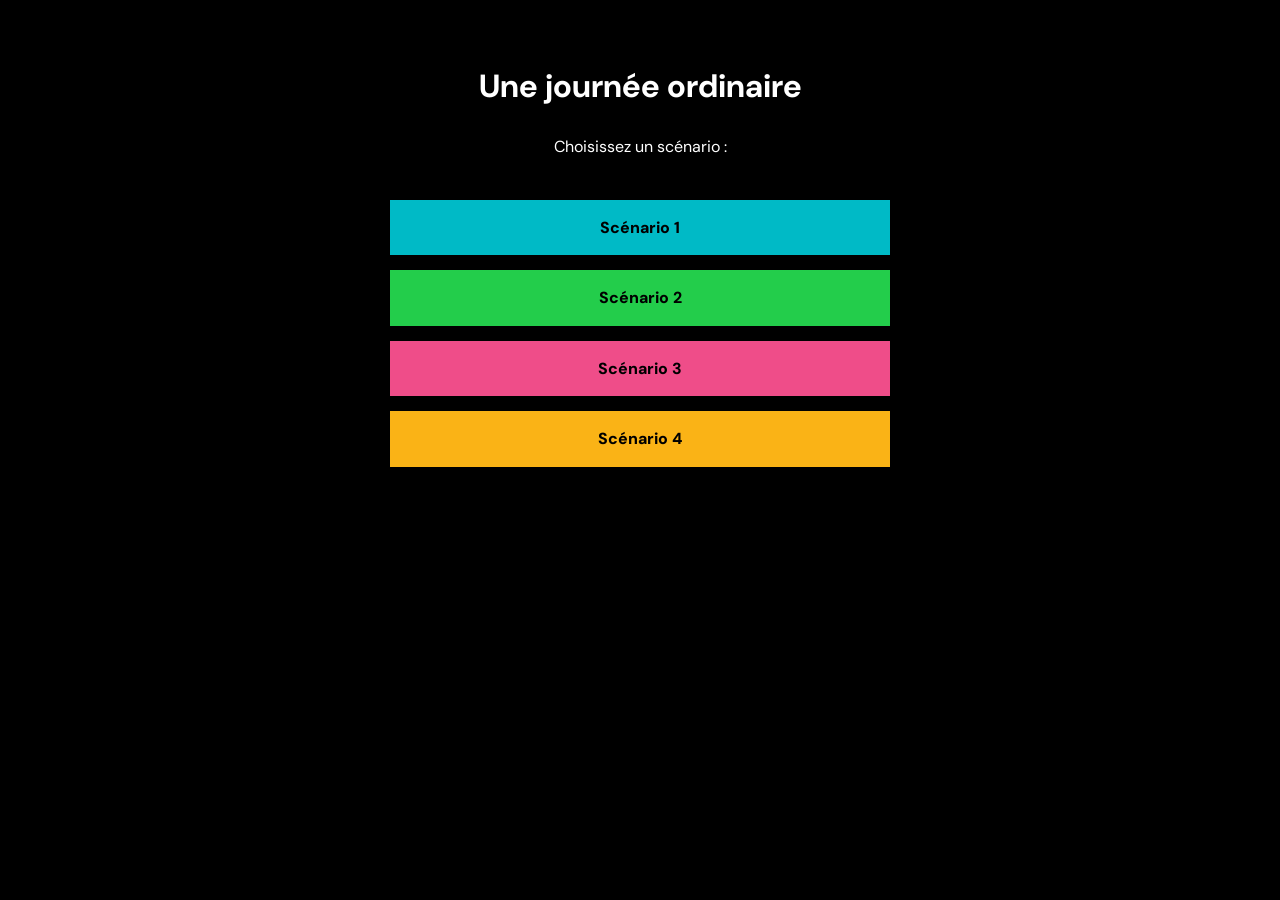
<file: index.html>
<!DOCTYPE html>
<html lang="fr">
<head class="dm-sans-main">
    <meta charset="UTF-8">
    <meta name="viewport" content="width=device-width, initial-scale=1.0">
    <title>Sensibilisation - Cybersécurité - Jeu </title>

    <link rel="preconnect" href="https://fonts.googleapis.com">
    <link rel="preconnect" href="https://fonts.gstatic.com" crossorigin>
    <link href="https://fonts.googleapis.com/css2?family=DM+Sans:ital,opsz,wght@0,9..40,100..1000;1,9..40,100..1000&display=swap" rel="stylesheet">
    <link rel="stylesheet" href="style.css">
</head>

<body>

    <main class="home">

        <h1>Une journée ordinaire</h1>

        <p>Choisissez un scénario :</p>

        <nav class="scenario-menu">
            <a class="flot dm-sans-bold" href="scenario1/">Scénario 1</a>
            <a class="flore dm-sans-bold" href="scenario2/">Scénario 2</a>
            <a class="flair dm-sans-bold" href="scenario3/">Scénario 3</a>
            <a class="flamme dm-sans-bold" href="scenario4/">Scénario 4</a>
        </nav>

    </main>

</body>
</html>
</file>
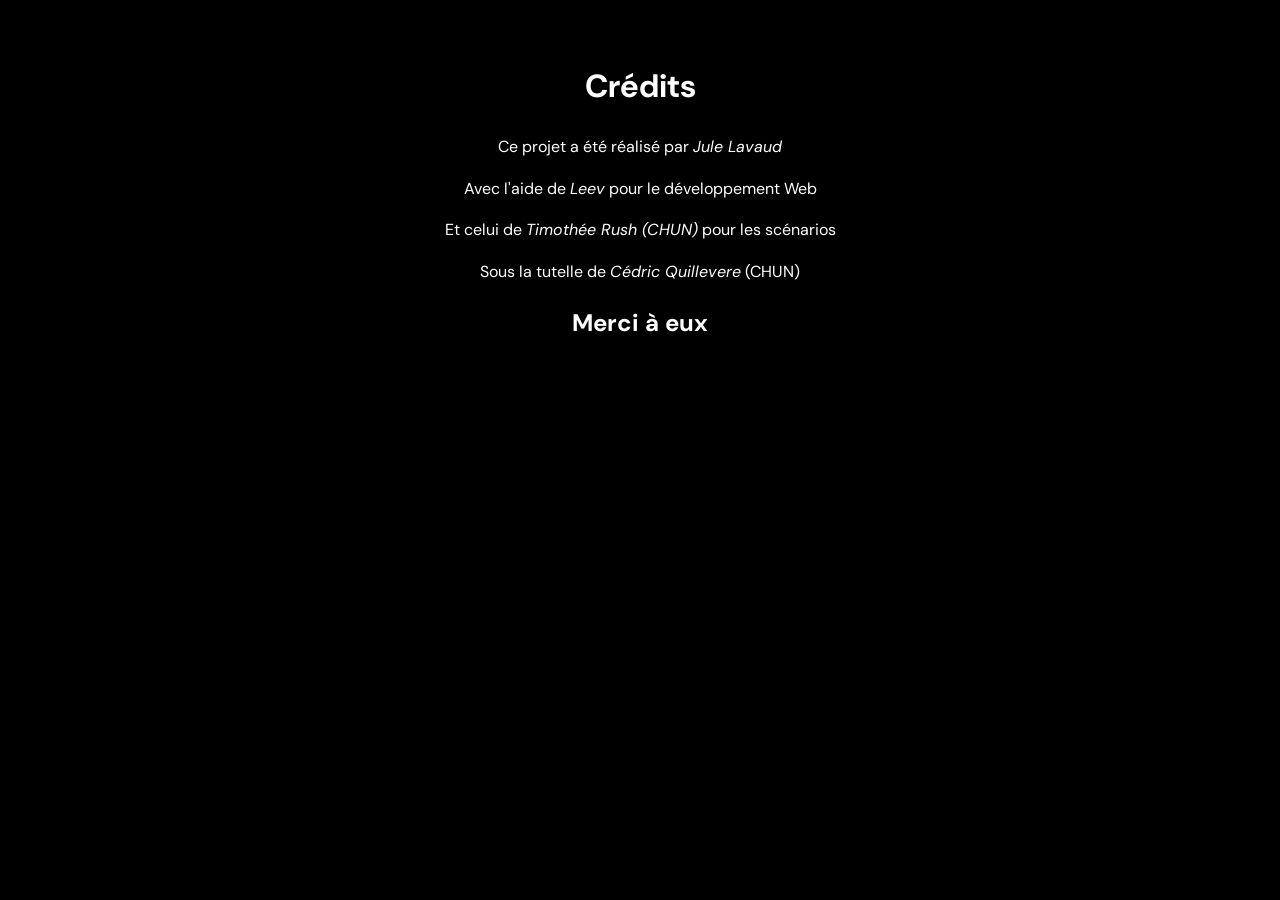
<file: credits/index.html>
<!DOCTYPE html>
<html lang="fr">
<head class="dm-sans-main">
    <meta charset="UTF-8">
    <meta name="viewport" content="width=device-width, initial-scale=1.0">
    <title>Crédits</title>

    <link rel="preconnect" href="https://fonts.googleapis.com">
    <link rel="preconnect" href="https://fonts.gstatic.com" crossorigin>
    <link href="https://fonts.googleapis.com/css2?family=DM+Sans:ital,opsz,wght@0,9..40,100..1000;1,9..40,100..1000&display=swap" rel="stylesheet">
    <link rel="stylesheet" href="../style.css">
</head>

<body>

    <main class="home">

        <h1>Crédits</h1>

        <p>Ce projet a été réalisé par <i>Jule Lavaud</i></p>
        <p>Avec l'aide de <i>Leev</i> pour le développement Web</p>
        <p>Et celui de <i>Timothée Rush (CHUN)</i> pour les scénarios</p>
        <p>Sous la tutelle de <i>Cédric Quillevere</i> (CHUN)</p>
        <h2>Merci à eux</h2>
    </main>
    

</body>
</html>
</file>
<file: style.css>
/* color var def */

:root {
    --lightgrey_clr: #d9d9d9;
    --darkgrey_clr: #626262;

    --flot_light_clr: #4ccfd7;
    --flot_clr: #00bac6;
    --flot_dark_clr: #006076;

    --flore_light_clr: #65dc81;
    --flore_clr: #23cd4b;
    --flore_dark_clr: #186c22;

    --flamme_light_clr: #fbca5c;
    --flamme_clr: #fab316;
    --flamme_dark_clr: #b77400;

    --flair_light_clr: #f482ad;
    --flair_clr: #ef4d89;
    --flair_dark_clr: #911244;

    --faisan_light_clr: #4db4a3;
    --faisan_clr: #00937c;
    --faisan_dark_clr: #005a58;

    --phare_light_clr: #f47a65;
    --phare_clr: #ef4123;
    --phare_dark_clr: #871810;

    --fougere_light_clr: #93ad7b;
    --fougere_clr: #668a44;
    --fougere_dark_clr: #304e1e;

    --figue_light_clr: #a080ae;
    --figue_clr: #764a8c;
    --figue_dark_clr: #402362;
}

/* =========================
   FONT DEF              *
   ========================= */

.dm-sans-main {
    font-family: "DM Sans", sans-serif;
    font-optical-sizing: auto;
    font-weight: 400;
    font-style: normal;
}
.dm-sans-bold {
    font-family: "DM Sans", sans-serif;
    font-optical-sizing: auto;
    font-weight: 800;
    font-style: normal;
}

/* =========================
   TEXT COLORS
   ========================= */

.text-flot {
    color: var(--flot_light_clr);
}

.text-flore {
    color: var(--flore_light_clr);
}

.text-flair {
    color: var(--flair_light_clr);
}

.text-flamme {
    color: var(--flamme_light_clr);
}

/* =========================
   CUSTOM TITLES
   ========================= */

.t1 {
    font-size: 2em;
    font-weight: 800;
    line-height: 1.2;
    margin-top: 0.5em;
    margin-bottom: 0.3em;
}

.t2 {
    font-size: 1.5em;
    font-weight: 800;
    line-height: 1.2;
    margin-top: 0.5em;
    margin-bottom: 0.3em;
}

.t3 {
    font-size: 1.17em;
    font-weight: 800;
    line-height: 1.2;
    margin-top: 0.5em;
    margin-bottom: 0.3em;
}

/* =========================
   STYLE GENERAL
   ========================= */

body {
    margin: 0;
    background: black;
    color: white;

    font-family: "DM Sans", sans-serif;
    font-optical-sizing: auto;
    font-weight: 400;
    font-style: normal;

    line-height: 1.6;
}

main {
    max-width: 900px;
    margin: 0 auto;
    padding: 40px 20px;
}


/* =========================
   PAGE D'ACCUEIL
   ========================= */

.home {
    text-align: center;
}

.scenario-menu {
    display: flex;
    flex-direction: column;
    gap: 15px;

    max-width: 500px;
    margin: 40px auto;
}

.scenario-menu a.flot {
    background: var(--flot_clr);
    color: black;
}
.scenario-menu a.flot:hover{
    background: var(--flot_light_clr);
}
.scenario-menu a.flot:active{
    background: var(--flot_dark_clr);
}

.scenario-menu a.flore {
    background: var(--flore_clr);
    color: black;
}
.scenario-menu a.flore:hover{
    background: var(--flore_light_clr);
}
.scenario-menu a.flore:active{
    background: var(--flore_dark_clr);
}

.scenario-menu a.flair {
    background: var(--flair_clr);
    color: black;
}
.scenario-menu a.flair:hover{
    background: var(--flair_light_clr);
}
.scenario-menu a.flair:active{
    background: var(--flair_dark_clr);
}

.scenario-menu a.flamme {
    background: var(--flamme_clr);
    color: black;
}
.scenario-menu a.flamme:hover{
    background: var(--flamme_light_clr);
}
.scenario-menu a.flamme:active{
    background: var(--flamme_dark_clr);
}

.scenario-menu a {
    display: block;

    padding: 15px 20px;

    background: white;
    color: black;

    text-decoration: none;
/*     border-radius: 8px; */

    transition: background 0.2s;
}

.scenario-menu a:hover {
    background: var(--lightgrey_clr);
}
.scenario-menu a:active {
    background: var(--darkgrey_clr);
}


/* =========================
   IMAGES
   ========================= */

img {
    max-width: 100%;
    height: auto;
    display: block;
    margin: 20px auto;
}

/* =========================
 TWINE DEF
 ========================= */

/* Ui Bar Def */
#ui-bar {
    background-color: var(--lightgrey_clr);
}
#ui-bar h1{
    color: black;
    background-color: none;
}
#ui-bar-tray{
    top:0px;
}
#ui-bar-tray button{
    border: 0px;
}
#ui-bar-tray button:hover{
    border: 0px;
}

/* Ui Bar Toggle Button Colors */
#ui-bar-tray button#ui-bar-toggle{
    color:white;
    background-color: var(--faisan_clr);
    width:11.5%;
}
#ui-bar-tray button#ui-bar-toggle:hover{
    background-color: var(--faisan_light_clr);
}
#ui-bar-tray button#ui-bar-toggle:active{
    background-color: var(--faisan_dark_clr);
}

/* Ui Bar Disabled Button Override */
#ui-bar-tray button:disabled {
    color:var(--lightgrey_clr)
}

/* Ui Bar History Buttons Colors */
#ui-bar-history button#history-forward,#ui-bar-history button#history-backward{
    color:white;
    background-color: var(--figue_clr);
}
#ui-bar-history button#history-forward:hover,#ui-bar-history button#history-backward:hover{
    background-color: var(--figue_light_clr);
}
#ui-bar-history button#history-forward:active,#ui-bar-history button#history-backward:active{
    background-color: var(--figue_dark_clr);
}
#ui-bar-history button#history-forward:disabled,#ui-bar-history button#history-backward:disabled{
    color:grey;
    background-color: var(--figue_dark_clr);
}

/* Menu Items (Saves/Restart) borders override  */
#menu ul{
    border: 0px;
}
#menu li a{
    border: 0px;
}
#menu li a:hover{
    border: 0px;
}
#menu li:not(:first-child){
    border: 0px;
}

/* Menu Items Colors & Text (Saves/Restart)  */
#menu-item-restart a{
    background-color: var(--phare_light_clr);

    font-family: "DM Sans", sans-serif;
    font-optical-sizing: auto;
    font-weight: 800;
    font-style: normal;

    margin-top:1em;
}
#menu-item-restart a:hover {
    background-color: var(--phare_clr) !important ;
}
#menu-item-restart a:active {
    background-color: var(--phare_dark_clr) !important ;
}
#menu-item-saves a{
    background-color: var(--faisan_clr);

    font-family: "DM Sans", sans-serif;
    font-optical-sizing: auto;
    font-weight: 800;
    font-style: normal;
}
#menu-item-saves a:hover {
    background-color: var(--faisan_light_clr) !important ;
}
#menu-item-saves a:active {
    background-color: var(--faisan_dark_clr) !important ;
}

/* Internal link override (choices links/ suite link) */
/* display: inline-block to get a sized block, instead of a span */
a.link-internal{
    color: black;
    background-color: var(--flair_light_clr);
    padding:1ex;
    margin-top: 1em;
    display: inline-block;
}
a.link-internal:hover{
    background-color: var(--flair_clr);;
    text-decoration: none;
}
a.link-internal:active{
    background-color: var(--flair_dark_clr);;
    text-decoration: none;
}

/* Credits Button */
a[href="credits/"]{
    font-size: 0.65em;
    color: black;
    background-color: var(--lightgrey_clr);
    padding:1ex;
    margin-top: 1em;
    display: inline-block;
}
a[href="credits/"]:hover{
    background-color: var(--flot_light_clr);
    text-decoration: none;
}
a[href="credits/"]:active{
    background-color: var(--flot_clr);
}

/* UI Dialog (save panel/restart confirmation panel) */

/*#ui-dialog{
    outline: 5px solid var(--darkgrey_clr);
}*/
ul.buttons{
    border: 0px !important;
}
table, th, tr{
    border: 0px !important;
}
#ui-dialog-titlebar{
    color:black;
    background-color: var(--lightgrey_clr);
    border: 0px;
}
#ui-dialog-body{
    color:black;
    background-color: var(--lightgrey_clr);
    border: 0px;
}
#ui-dialog-body > h2{
    color:black;
    background-color: var(--lightgrey_clr)!important;
    border-top: 2px solid var(--darkgrey_clr) !important;
}

/* button by id selector (id* = "string" to select all buttons with an id that contains the string) */

button[id*="close"],button[id*="cancel"],button[id*="clear"],button[id*="delete"]{
    color:white;
    background-color: var(--phare_clr)!important;
    border: 0px !important;
    height:100% !important;
}
button[id*="close"]:hover,button[id*="cancel"]:hover,button[id*="clear"]:hover,button[id*="delete"]:hover{
    background-color: var(--phare_light_clr)!important;
}
button[id*="close"]:active,button[id*="cancel"]:active,button[id*="clear"]:active,button[id*="delete"]:active{
    background-color: var(--phare_dark_clr) !important;
}
button[id*="close"]:disabled,button[id*="cancel"]:disabled,button[id*="clear"]:disabled,button[id*="delete"]:disabled{
    background-color: var(--phare_dark_clr) !important;
    color:white !important;
    opacity:10% !important;
}

button[id*="saves-save"],button[id*="saves-load"]{
    background-color: var(--darkgrey_clr) !important;
    border: 0px !important;
    height:100% !important;
}
button[id*="saves-save"]:hover,button[id*="saves-load"]:hover{
    background-color: var(--flore_dark_clr) !important;
}
button[id*="saves-save"]:active,button[id*="saves-load"]:active{
    background-color: var(--flore_clr) !important;
}

button[id*="ok"]{
    background-color: var(--flore_dark_clr);
    border: 0px;
    height:100%;
}
button[id*="ok"]:hover{
    background-color: var(--flore_light_clr);
}
button[id*="ok"]:active{
    background-color: var(--flore_clr);
}

button[id*="export"]{
    background-color: var(--fougere_dark_clr);
    border: 0px;
    height:100%;
}
button[id*="export"]:hover{
    background-color: var(--fougere_light_clr);
}
button[id*="export"]:active{
    background-color: var(--fougere_clr);
}

button[id*="import"]{
    background-color: var(--figue_dark_clr);
    border: 0px;
    height:100%;
}
button[id*="import"]:hover{
    background-color: var(--figue_light_clr);
}
button[id*="import"]:active{
    background-color: var(--figue_clr);
}

button[id*="disk-save"]{
    background-color: var(--flot_dark_clr);
    border: 0px;
    height:100%;
}
button[id*="disk-save"]:hover{
    background-color: var(--flot_light_clr);
}
button[id*="disk-save"]:active{
    background-color: var(--flot_clr);
}

button[id*="disk-load"]{
    background-color: var(--flair_dark_clr) !important;
    border: 0px;
    height:100%;
}
button[id*="disk-load"]:hover{
    background-color: var(--flair_light_clr) !important;
}
button[id*="disk-load"]:active{
    background-color: var(--flair_clr) !important;
}
</file>
